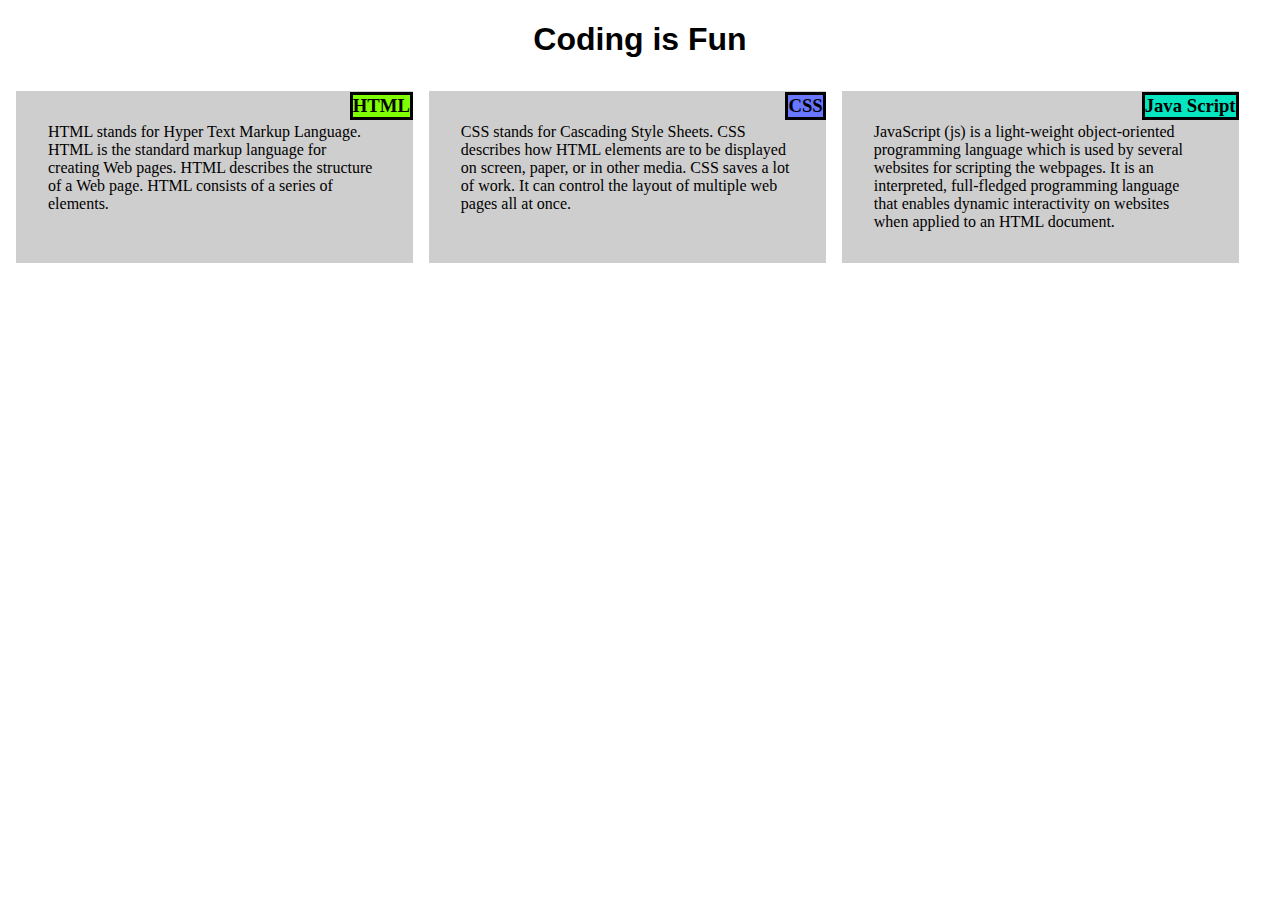
<file: module2-solution/index.html>
<!DOCTYPE html>
<html lang="en">
<head>
    <meta charset="UTF-8">
    <meta name="viewport" content="width=device-width, initial-scale=1.0">
    <title>Document</title>
    <link rel="stylesheet" href="style.css">
</head>
<body>
    <h1>Coding is Fun</h1>
    <div class="container">
        <div id="a" class="box">
            <h3>HTML</h3>
            <p>HTML stands for Hyper Text Markup Language. HTML is the standard markup language for 
            creating Web pages. HTML describes the structure of a Web page. HTML consists of a 
            series of elements.</p>
        </div>
        <div id="b" class="box">
            <h3>CSS</h3>
            <p>CSS stands for Cascading Style Sheets. CSS describes how HTML elements are to be 
            displayed on screen, paper, or in other media. CSS saves a lot of work. It can 
            control the layout of multiple web pages all at once.</p>
        </div>
        <div id="c" class="box">
            <h3>Java Script</h3>
             <p>JavaScript (js) is a light-weight object-oriented programming language which is used by
             several websites for scripting the webpages. It is an interpreted, full-fledged programming
              language that enables dynamic interactivity on websites when applied to an HTML document.</p>
        </div>
      </div>
</body>
</html>
</file>
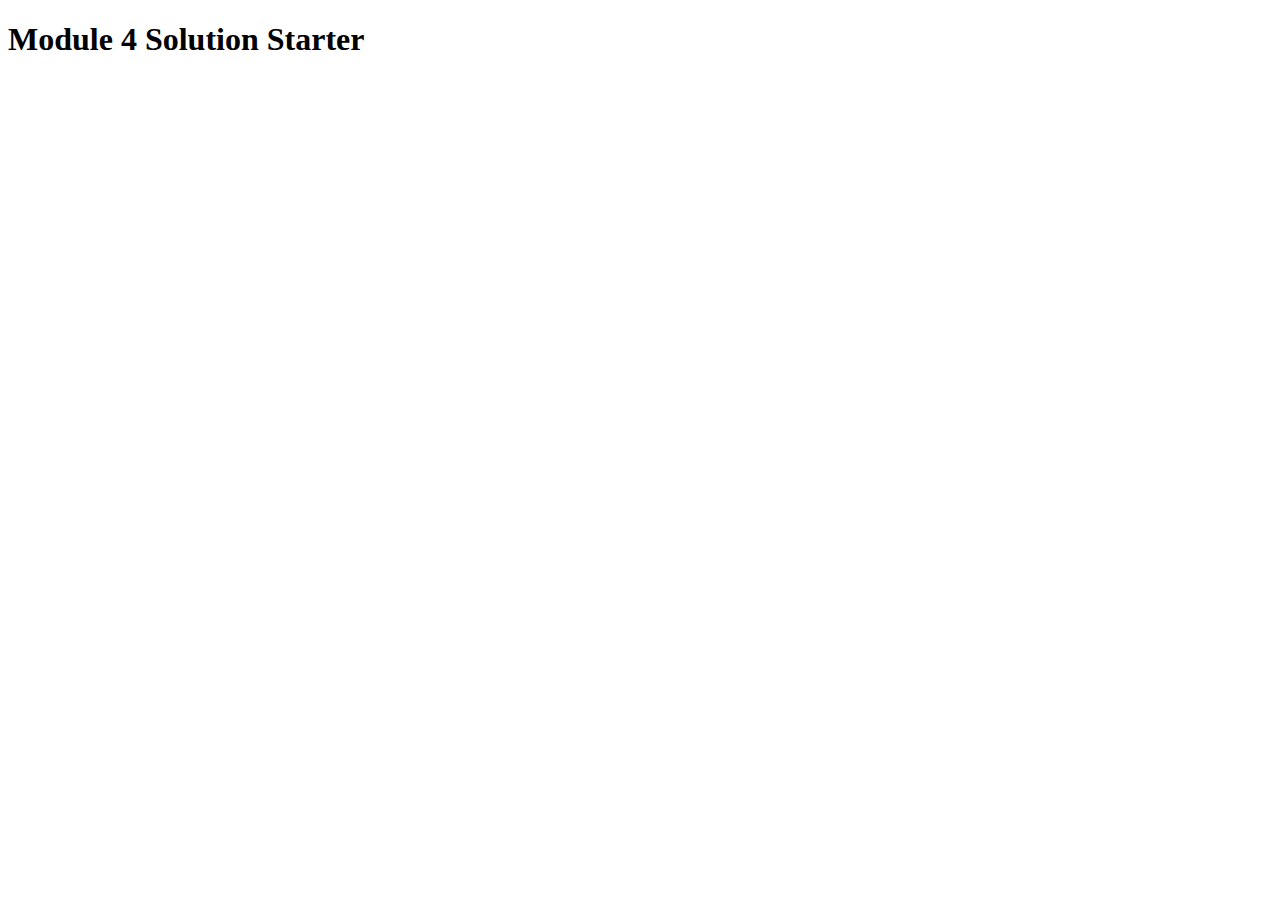
<file: module4-solution/index.html>
<!DOCTYPE html>
<html>
<head>
  <meta charset="utf-8">
  <title>Module 4 Solution Starter</title>
  <script>
    var names = []; // DO NOT REMOVE
  </script>
  <script src="SpeakHello.js"></script>
  <script src="SpeakGoodBye.js"></script>
  <script src="script.js"></script>
</head>
<body>
  <h1>Module 4 Solution Starter</h1>
</body>
</html>
</file>
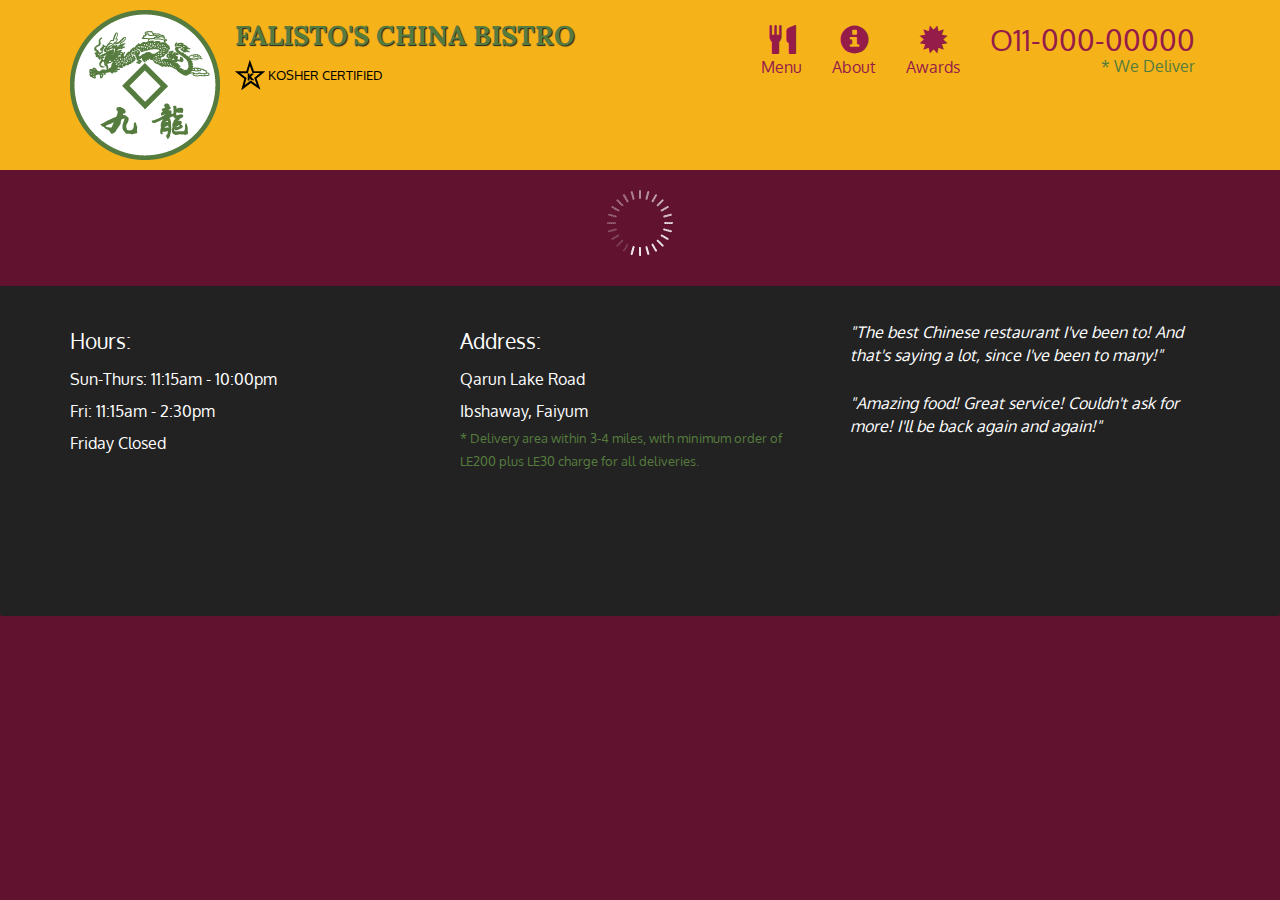
<file: module5-solution/index.html>
<!doctype html>
<html lang="en">
  <head>
    <meta charset="utf-8">
    <meta http-equiv="X-UA-Compatible" content="IE=edge">
    <meta name="viewport" content="width=device-width, initial-scale=1">
    <title>Falisto's China Bistro</title>
    <link rel="stylesheet" href="css/bootstrap.min.css">
    <link rel="stylesheet" href="css/styles.css">
    <link href='https://fonts.googleapis.com/css?family=Oxygen:400,300,700' rel='stylesheet' type='text/css'>
    <link href='https://fonts.googleapis.com/css?family=Lora' rel='stylesheet' type='text/css'>
  </head>
<body>
  <header>
    <link rel="icon" href="https://mohamedelfal.github.io/favicon.ico" sizes="64x64">
    <nav id="header-nav" class="navbar navbar-default">
      <div class="container">
        <div class="navbar-header">
          <a href="index.html" target="_blank" class="pull-left visible-md visible-lg">
                       <div id="logo-img" alt="Logo image"></div>
          </a>

          <div class="navbar-brand">
            <a href="index.html" target="_blank"><h1>Falisto's China Bistro</h1></a>
            <p>
              <img src="images/star-k-logo.png" alt="Kosher certification">
              <span>Kosher Certified</span>
            </p>
          </div>

          <button id="navbarToggle" type="button" class="navbar-toggle collapsed" data-toggle="collapse" data-target="#collapsable-nav" aria-expanded="false">
            <span class="sr-only">Toggle navigation</span>
            <span class="icon-bar"></span>
            <span class="icon-bar"></span>
            <span class="icon-bar"></span>
          </button>
        </div>
        
        <div id="collapsable-nav" class="collapse navbar-collapse">
           <ul id="nav-list" class="nav navbar-nav navbar-right">
            <li id="navHomeButton" class="visible-xs active">
              <a href="index.html">
                <span class="glyphicon glyphicon-home"></span> Home</a>
            </li>
            <li id="navMenuButton">
              <a href="#" onclick="$dc.loadMenuCategories();">
                <span class="glyphicon glyphicon-cutlery"></span><br class="hidden-xs"> Menu</a>
            </li>
            <li>
              <a href="#">
                <span class="glyphicon glyphicon-info-sign"></span><br class="hidden-xs"> About</a>
            </li>
            <li>
              <a href="#">
                <span class="glyphicon glyphicon-certificate"></span><br class="hidden-xs"> Awards</a>
            </li>
            <li id="phone" class="hidden-xs">
              <a href="tel:O11-000-00000">
                <span>O11-000-00000</span></a><div>* We Deliver</div>
            </li>
          </ul><!-- #nav-list -->
        </div><!-- .collapse .navbar-collapse -->
      </div><!-- .container -->
    </nav><!-- #header-nav -->
  </header>
  

  
  <div id="call-btn" class="visible-xs">
    <a class="btn" href="tel:O11-000-00000">
    <span class="glyphicon glyphicon-earphone"></span>
    O11-000-00000
    </a>
  </div>
  <div id="xs-deliver" class="text-center visible-xs">* We Deliver</div>

  <div id="main-content" class="container"></div>

  <footer class="panel-footer">
    <div class="container">
      <div class="row">
        <section id="hours" class="col-sm-4">
          <span>Hours:</span><br>
          Sun-Thurs: 11:15am - 10:00pm<br>
          Fri: 11:15am - 2:30pm<br>
          Friday Closed
          <hr class="visible-xs">
        </section>
        <section id="address" class="col-sm-4">
          <span>Address:</span><br>
          Qarun Lake Road<br>
          Ibshaway, Faiyum 
          <p>* Delivery area within 3-4 miles, with minimum order of LE200 plus LE30 charge for all deliveries.</p>
          <hr class="visible-xs">
        </section>
        <section id="testimonials" class="col-sm-4">
          <p>"The best Chinese restaurant I've been to! And that's saying a lot, since I've been to many!"</p>
          <p>"Amazing food! Great service! Couldn't ask for more! I'll be back again and again!"</p>
        </section>
      </div>
    <!--  <div class="text-center">
            <a href="https://www.linkedin.com/in/mohamedelfal/" target="_blank">&copy; Copyright Mohamed Antar's China Bistro 2022 </a>
      </div>
     -->  
        <br><br><br>
     

    </div>
  </footer>

  <!-- jQuery (Bootstrap JS plugins depend on it) -->
  <script src="js/jquery-2.1.4.min.js"></script>
  <script src="js/bootstrap.min.js"></script>
  <script src="js/ajax-utils.js"></script>
  <script src="js/script.js"></script>
</body>
</html>
</file>
<file: module2-solution/style.css>
*{
    box-sizing: border-box;
}
.container {
    display: flex;
     flex-wrap: wrap;
  }

  div{
    width: 98%;
    position: relative;
  }
  h1{
    text-align: center;
    margin-bottom: 25px;
    font-family: 'Segoe UI', Tahoma,Verdana, sans-serif;
  }
.box h3{
  margin-top: 1px;
  border:3px solid black;
  position: absolute;
  top:0;
  right: 0;
  display: inline-block;
  text-align: left;
}
p{
  margin: 2em;
}
  #a h3{
    background-color:chartreuse ;
  }
  #b h3{
    background-color:rgb(105, 118, 255) ;
  }
  #c h3{
    background-color:rgb(5, 230, 192) ;
  }
  @media(min-width:1200px){
.box{
    width: 33.33%;
    background-color: rgb(207, 206, 206);
    border: 8px solid rgb(255, 255, 255);
}
}
@media(min-width:950px) and (max-width:1199px){
    .box{
        width: 50%;
        background-color: rgb(207, 206, 206);
        border: 8px solid rgb(255, 255, 255);
    }
    #c{
        width: 100%;
    }
    }
@media (max-width: 949px) {
    .box{
        width:100%;
        background-color: rgb(207, 206, 206);
        border: 8px solid rgb(255, 255, 255);
        }
    }
</file>
<file: module5-solution/css/styles.css>
body {
  font-size: 16px;
  color: #fff;
  background-color: #61122f;
  font-family: 'Oxygen', sans-serif;
}

/** HEADER **/
#header-nav {
  background-color: #f6b319;
  border-radius: 0;
  border: 0;
}

#logo-img {
  background: url('../images/restaurant-logo_large.png') no-repeat;
  width: 150px;
  height: 150px;
  margin: 10px 15px 10px 0;
}

.navbar-brand {
  padding-top: 25px;
}
.navbar-brand h1 { /* Restaurant name */
  font-family: 'Lora', serif;
  color: #557c3e;
  font-size: 1.5em;
  text-transform: uppercase;
  font-weight: bold;
  text-shadow: 1px 1px 1px #222;
  margin-top: 0;
  margin-bottom: 0;
  line-height: .75;
}
.navbar-brand a:hover, .navbar-brand a:focus {
  text-decoration: none;
}
.navbar-brand p { /* Kosher cert */
  color: #000;
  text-transform: uppercase;
  font-size: .7em;
  margin-top: 15px;
}
.navbar-brand p span { /* Star-K */
  vertical-align: middle;
}

#nav-list {
  margin-top: 10px;
}
#nav-list a {
  color: #951C49;
  text-align: center;
}
#nav-list a:hover {
  background: #E7E7E7;
}
#nav-list a span {
  font-size: 1.8em;
}

#phone {
  margin-top: 5px;
}
#phone a { /* Phone number */
  text-align: right;
  padding-bottom: 0;
}
#phone div { /* We Deliver */
  color: #557c3e;
  text-align: right;
  padding-right: 15px;
}

.navbar-header button.navbar-toggle, .navbar-header .icon-bar {
  border: 1px solid #61122f;
}
.navbar-header button.navbar-toggle {
  clear: both;
  margin-top: -30px;
}
/* END HEADER */

/* FOOTER */
.panel-footer {
  margin-top: 30px;
  padding-top: 35px;
  padding-bottom: 30px;
  background-color: #222;
  border-top: 0;
}
.panel-footer div.row {
  margin-bottom: 35px;
}
#hours, #address {
  line-height: 2;
}
#hours > span, #address > span {
  font-size: 1.3em;
}
#address p {
  color: #557c3e;
  font-size: .8em;
  line-height: 1.8;
}
#testimonials {
  font-style: italic;
}
#testimonials p:nth-child(2) {
  margin-top: 25px;
}
/* END FOOTER */



/* HOME PAGE */
.container .jumbotron {
  box-shadow: 0 0 50px #3F0C1F;
  border: 2px solid #3F0C1F;
}

#menu-tile, #specials-tile, #map-tile {
  height: 250px;
  width: 100%;
  margin-bottom: 15px;
  position: relative;
  border: 2px solid #3F0C1F;
  overflow: hidden;
}
#menu-tile:hover, #specials-tile:hover, #map-tile:hover {
  box-shadow: 0 1px 5px 1px #cccccc;
}
#menu-tile {
  background: url('../images/menu-tile.jpg') no-repeat;
  background-position: center;
}
#specials-tile {
  background: url('../images/specials-tile.jpg') no-repeat;
  background-position: center;
}
#menu-tile span, #specials-tile span, #map-tile span {
  position: absolute;
  bottom: 0;
  right: 0;
  width: 100%;
  text-align: center;
  font-size: 1.6em;
  text-transform: uppercase;
  background-color: #000;
  color: #fff;
  opacity: .8;
}
/* END HOME PAGE */

/* MENU CATEGORIES PAGE */
.category-tile { 
  position: relative;
  border: 2px solid #3F0C1F;
  overflow: hidden;
  width: 200px;
  height: 200px;
  margin: 0 auto 15px;
}
.category-tile span {
  position: absolute;
  bottom: 0;
  right: 0;
  width: 100%;
  text-align: center;
  font-size: 1.2em;
  text-transform: uppercase;
  background-color: #000;
  color: #fff;
  opacity: .8;
}
.category-tile:hover {
  box-shadow: 0 1px 5px 1px #cccccc;
}

#menu-categories-title + div {
  margin-bottom: 50px;
}
/* END MENU CATEGORIES PAGE */

/* SINGLE CATEGORY PAGE */
.menu-item-tile {
  margin-bottom: 25px;
}
.menu-item-tile hr {
  width: 80%;
}
.menu-item-tile .menu-item-price {
  font-size: 1.1em;
  text-align: right;
  margin-top: -15px;
  margin-right: -15px;
}
.menu-item-tile .menu-item-price span {
  font-size: .6em;
}
.menu-item-photo {
  position: relative;
  border: 2px solid #3F0C1F; 
  overflow: hidden;
  padding: 0;
  margin-right: -15px;
  margin-left: auto;
  margin-bottom: 20px;
  max-width: 250px;
}
.menu-item-photo div {
  position: absolute;
  bottom: 0;
  right: 0;
  width: 80px;
  background-color: #557c3e;
  text-align: center;
}
.menu-item-description {
  padding-right: 30px;
}
h3.menu-item-title {
  margin: 0 0 10px;
}
.menu-item-details {
  font-size: .9em;
  font-style: italic;
}
/* END SINGLE CATEGORY PAGE */


/********** Large devices only **********/
@media (min-width: 1200px) {
  .container .jumbotron {
    background: url('../images/jumbotron_1200.jpg') no-repeat;
    height: 675px;
  }
}

/********** Medium devices only **********/
@media (min-width: 992px) and (max-width: 1199px) {
  /* Header */
  #logo-img {
    background: url('../images/restaurant-logo_medium.png') no-repeat;
    width: 100px;
    height: 100px;
    margin: 5px 5px 5px 0;
  }
  /* End Header */

  /* Home Page */
  .container .jumbotron {
    background: url('../images/jumbotron_992.jpg') no-repeat;
    height: 558px;
  }
  /* End Home Page */
}

/********** Small devices only **********/
@media (min-width: 768px) and (max-width: 991px) {
  /* Home Page */
  .container .jumbotron {
    background: url('../images/jumbotron_768.jpg') no-repeat;
    height: 432px;
  }
  /* End Home Page */
}

/********** Extra small devices only **********/
@media (max-width: 767px) {
  /* Header */
  .navbar-brand {
    padding-top: 10px;
    height: 80px;
  }
  .navbar-brand h1 { /* Restaurant name */
    padding-top: 10px;
    font-size: 5vw; /* 1vw = 1% of viewport width */
  }
  .navbar-brand p { /* Kosher cert */
    font-size: .6em;
    margin-top: 12px;
  }
  .navbar-brand p img { /* Star-K */
    height: 20px;
  }

  #collapsable-nav a { /* Collapsed nav menu text */
    font-size: 1.2em;
  }
  #collapsable-nav a span { /* Collapsed nav menu glyph */
    font-size: 1em;
    margin-right: 5px;
  }

  #call-btn > a {
    font-size: 1.5em;
    display: block;
    margin: 0 20px;
    padding: 10px;
    border: 2px solid #fff;
    background-color: #f6b319;
    color: #951c49;
  }
  #xs-deliver {
    margin-top: 5px;
    font-size: .7em;
    letter-spacing: .1em;
    text-transform: uppercase;
  }
  /* End Header */

  /* Footer */
  .panel-footer section {
    margin-bottom: 30px;
    text-align: center;
  }
  .panel-footer section:nth-child(3) {
    margin-bottom: 0; /* margin already exists on the whole row */
  }
  .panel-footer section hr {
    width: 50%;
  }
  /* End Footer */

  /* Home Page */
  .container .jumbotron {
    margin-top: 30px;
    padding: 0;
  }
  #menu-tile, #specials-tile {
    width: 360px;
    margin: 0 auto 15px;
  }

  .menu-item-photo {
    margin-right: auto;
  }
  .menu-item-tile .menu-item-price {
    text-align: center;
  }
  .menu-item-description {
    text-align: center;;
  }
}


/********** Super extra small devices Only :-) (e.g., iPhone 4) **********/
@media (max-width: 479px) {
  /* Header */
  .navbar-brand h1 { /* Restaurant name */
    padding-top: 5px;
    font-size: 6vw;
  }
  /* End Header */
  
  /* Home page */
  #menu-tile, #specials-tile {
    width: 280px;
    margin: 0 auto 15px;
  }

  .col-xxs-12 {
    position: relative;
    min-height: 1px;
    padding-right: 15px;
    padding-left: 15px;
    float: left;
    width: 100%;
  }
}
</file>
